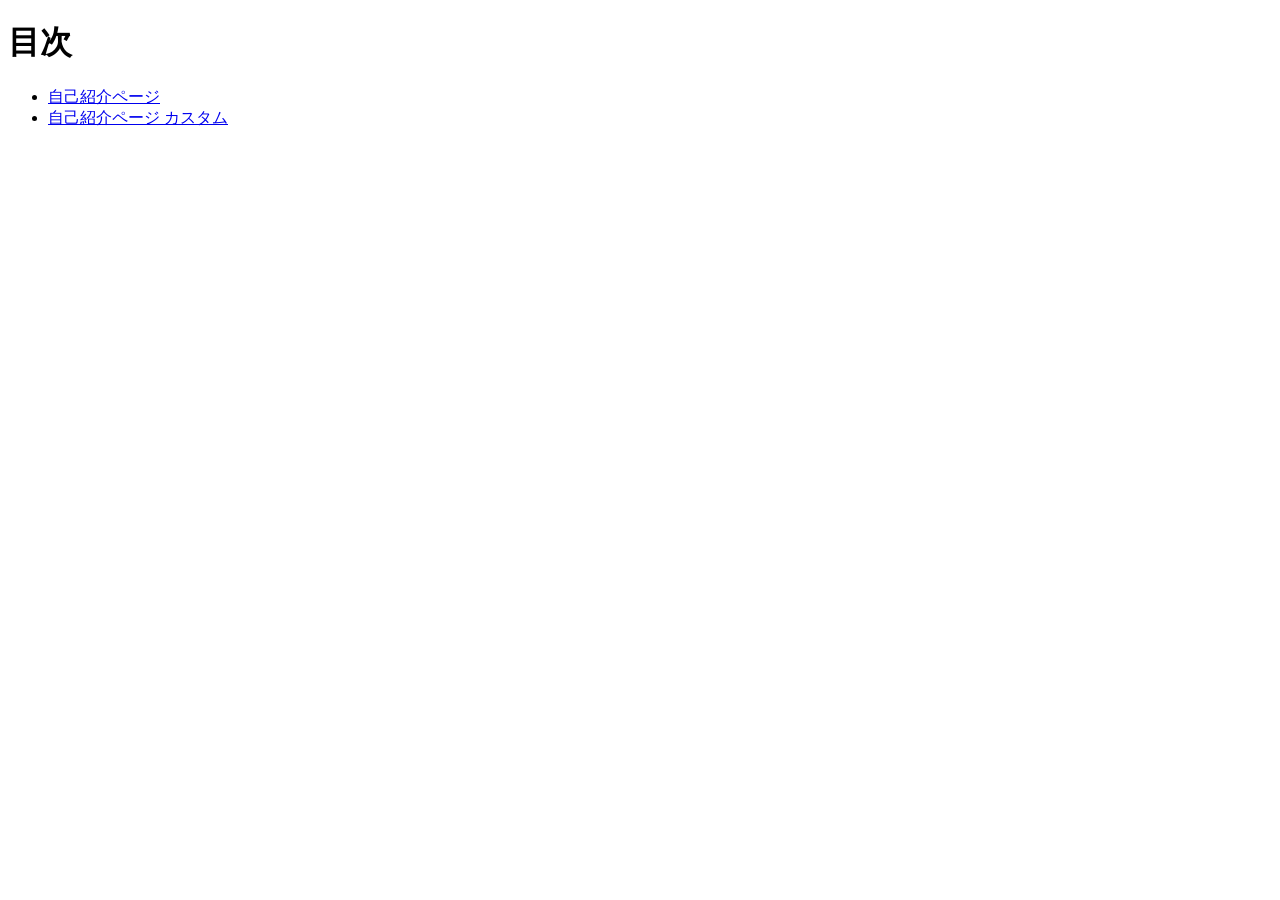
<file: index.html>
<!DOCTYPE html>
<html lang="ja">
<head>
    <meta charset="UTF-8">
    <title>20260820-hc</title>
</head>
<body>
    <h1>目次</h1>
    <ul>
        <li><a href="sample/index.html">自己紹介ページ</a></li>
        <li><a href="custom/index.html">自己紹介ページ カスタム</a></li>
    </ul>
    
</body>
</html>
</file>
